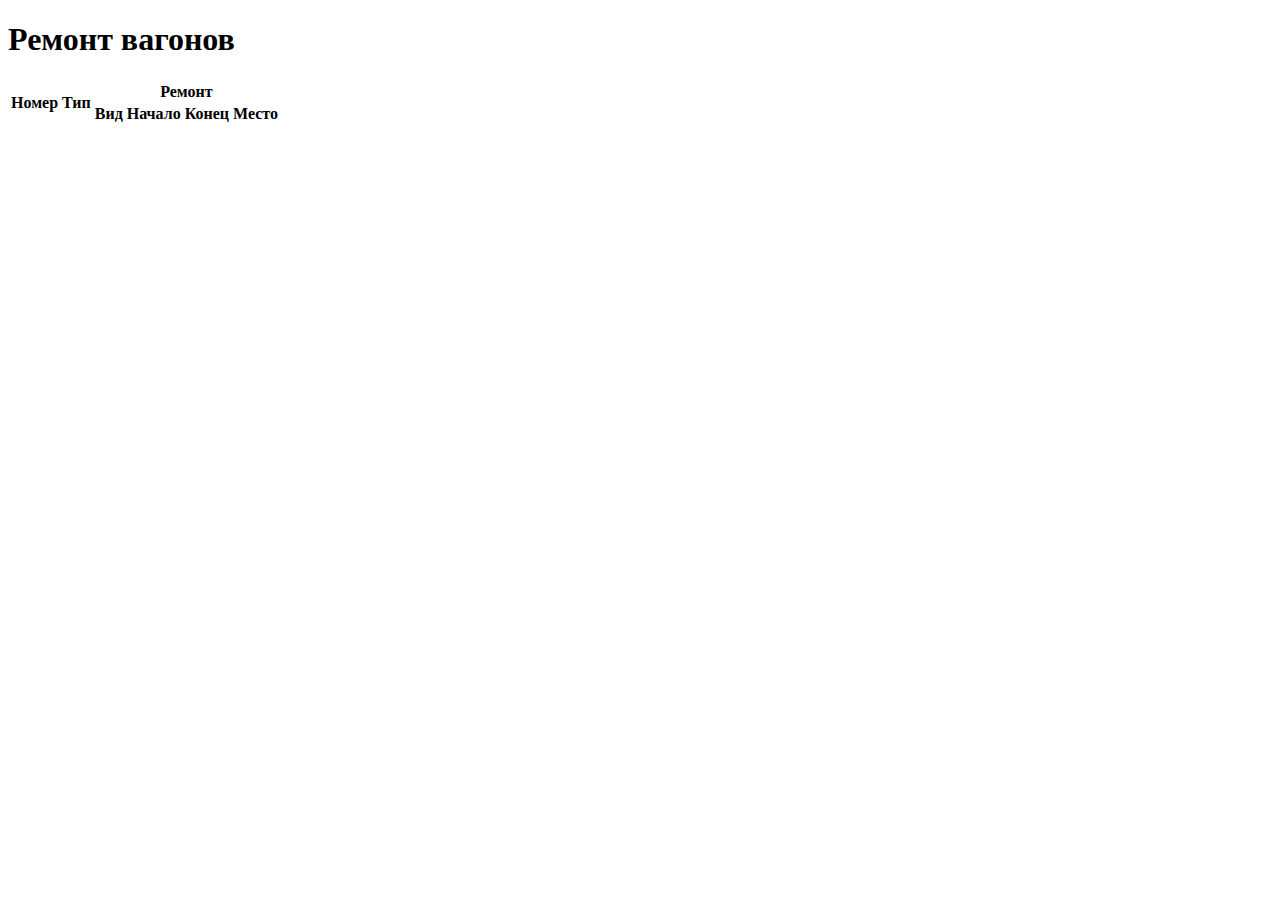
<file: vu36/src/main/webapp/index.html>
<!DOCTYPE html>
<html>
    <head>
        <meta charset="utf-8">
        <title>Справочник ремонта вагонов</title>
        <link rel="stylesheet" href="styles/popup.css">
        <link href="https://cdn.jsdelivr.net/npm/bootstrap@5.2.0-beta1/dist/css/bootstrap.min.css" rel="stylesheet" integrity="sha384-0evHe/X+R7YkIZDRvuzKMRqM+OrBnVFBL6DOitfPri4tjfHxaWutUpFmBp4vmVor" crossorigin="anonymous">
    </head>
    <body>
        <div class="container">
            <h1>Ремонт вагонов</h1>
            <table class="table">              
                <thead class = "table-light">
                    <tr>
                        <th rowspan="2">Номер</th>
                        <th rowspan="2">Тип</th>
                        <th colspan="4">Ремонт</th>
                    </tr>
                    <tr>
                        <th>Вид</th>
                        <th>Начало</th>
                        <th>Конец</th>
                        <th>Место</th>
                    </tr>
                </thead>
                <tbody id="tbodyId">
                </tbody>
            </table>          
            <div id="popup" class="popup">
                <div class="popup_body">
                    <div class="popup_content">
                        <a href="" class="popup_close close-popup">x</a>
                        <div class="popup-title"><h3>Дополнительная информация:</h3></div>
                        <div class="popup_text">
                            <table>
                                <tr>
                                    <th>id:</th>
                                    <td class="id_table"></td>
                                </tr>
                                <tr>
                                    <th>Номер вагона:</th>
                                    <td class="vagnum_table"></td>
                                </tr>
                                <tr>
                                    <th>Тип ремонта:</th>
                                    <td class="remtype_table"></td>
                                </tr>
                                <tr>
                                    <th>Тип вагона:</th>
                                    <td class="vag_table"></td>
                                </tr>
                                <tr>
                                    <th>Начало ремонта:</th>
                                    <td class="tsn_table"></td>
                                </tr>
                                <tr>
                                    <th>Конец ремонта:</th>
                                    <td class="tsk_table"></td>
                                </tr>
                                <tr>
                                    <th>Место ремонта:</th>
                                    <td class="snazv_table"></td>
                                </tr>
                            </table>
                        </div>
                    </div>
                </div>
            </div>
            <script src="scripts/main.js"></script>   
        </div>
    </body>
</html>
</file>
<file: vu36/src/main/webapp/styles/popup.css>
.body.lock {
    overflow: hidden;
}

.popup {
    position: fixed;
    width: 100%;
    height: 100%;
    background-color: rgba(0, 0, 0, 0.8);
    top: 0;
    left: 0;
    opacity: 0;
    visibility: hidden;
    overflow-y: auto;
    overflow-y: hidden;
    transition: all 0.8s ease 0s;
}

.popup.open {
    opacity: 1;
    visibility: visible;
}

.popup.open .popup_content {
    transform: perspective(600px) translate(0px, 0%) rotateX(0deg);
    opacity: 1;
}

.popup_body {
    min-height: 100%;
    display:  flex;
    align-items: center;
    justify-content: center;
    padding: 30px 10px;
    transition: all 0.8s ease 0s;
}

.popup_content {
    background-color: #fff;
    color: #000;
    max-width: 800px;
    padding: 30px;
    position: relative;
    transition: all 0.8s ease 0s;
    opacity: 0;
    transform: perspective(600px) translate(0px, -100%) rotateX(45deg);
}

.popup_close {
    position: absolute;
    right: 10px;
    top: 10px;
    font-size: 20px;
    color: #000;
    text-decoration: none;
}

.popup_title {
    color: #000;
    font-size: 40px;
    margin: 0px 0px 1em 0px;
}
</file>
